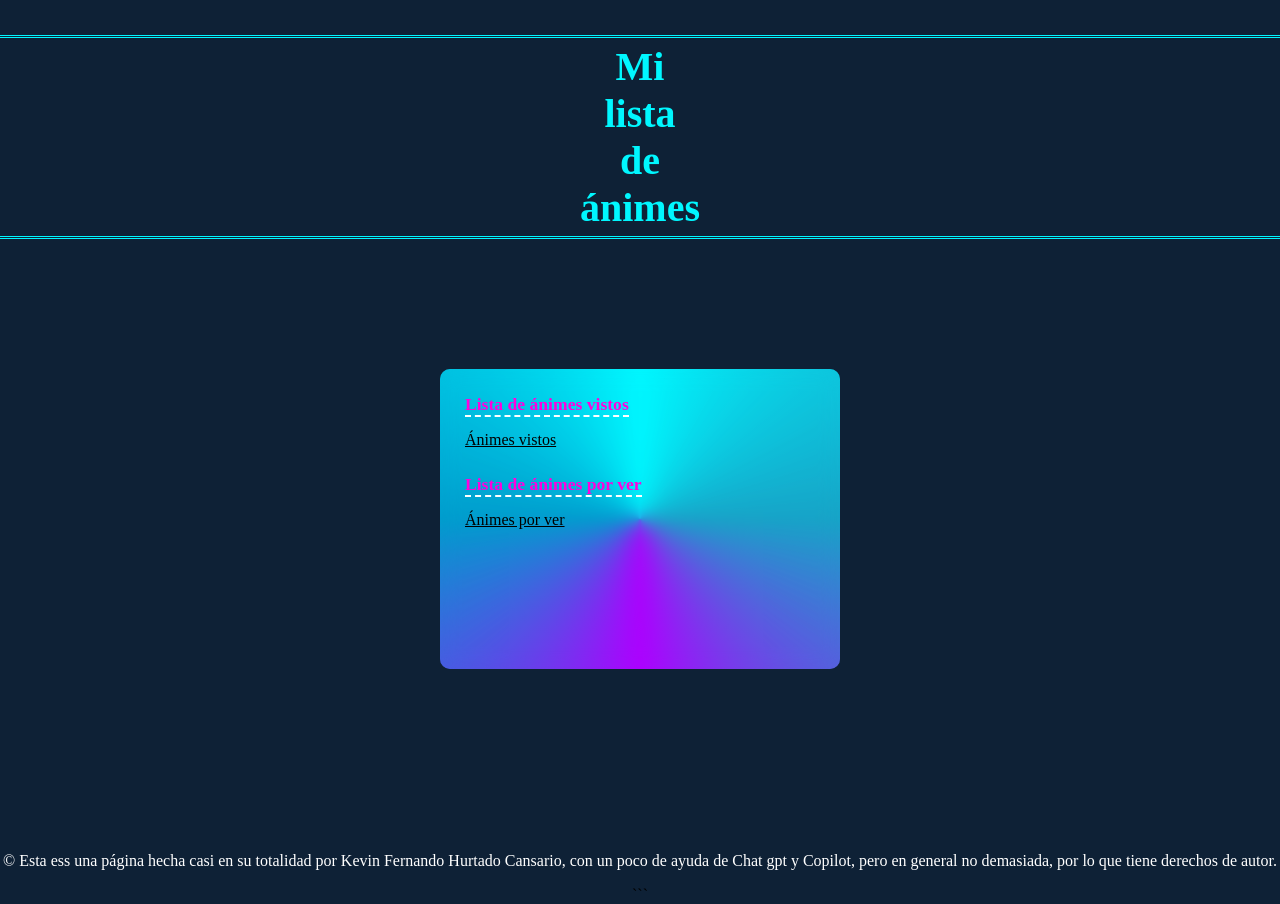
<file: animes/index.html>
<!DOCTYPE html>
<html lang="es">
<head>
    <meta charset="UTF-8">
    <meta name="viewport" content="width=device-width, initial-scale=1.0">
    <link rel="stylesheet" href="index.css">
    <title>Animes</title>
</head>
<body>

    <h1 class="titulo">Mi lista de ánimes</h1>

    <div class="box">
        <main>
            <div>
                <h2>Lista de ánimes vistos</h2>
                <br>
                <a href="animes_comp/vistos.html" target="_blank">
                    Ánimes vistos
                </a>
            </div>

            <div>
                <h2>Lista de ánimes por ver</h2>
                <br>
                <a href="animes_comp/por_ver.html" target="_blank">
                    Ánimes por ver
                </a>
            </div>
        </main>
    </div>

    <footer>
        <p>&copy; Esta ess una página hecha casi en su totalidad por Kevin Fernando Hurtado Cansario, con un poco de ayuda de Chat gpt y Copilot, pero en general no demasiada, por lo que tiene derechos de autor.</p>
    </footer>

</body>
</html>
```
</file>
<file: animes/index.css>
* {
    box-sizing: border-box;
    overflow-x: hidden;
    overflow-y: hidden;
}

body {
    margin: 0;
    padding: 0;
    background: #0e2136;
    min-height: 100vh;
    display: flex;
    flex-direction: column;
    align-items: center;
}

.titulo {
    text-align: center;
    color: #00f7ff;
    margin-top: 35px;
    margin-bottom: 30px;
    font-size: 2.5rem;
    border: 3px double #00f7ff;
    padding: 5px 600px;
    transition: 
        border 1000ms ease, 
        color 500ms ease, 
        transform 1000ms cubic-bezier(1, 1.04, .32, 1.44);
}

.titulo:hover{
    max-width: 100%;
    transform: scale(1.1);
    border: 2px solid rgb(255, 70, 200);
    color: rgb(255, 255, 255);
}

.box {
    background: #142d4a;
    width: 400px;
    min-height: 300px;
    border-radius: 10px;
    position: relative;
    isolation: isolate;
    padding: 25px;
    margin: 100px;
}

@property --deg {
    syntax: '<angle>';
    inherits: true;
    initial-value: 0deg;
}

.box::before,
.box::after {
    content: '';
    position: absolute;
    inset: -2px;

    background: conic-gradient(
        from var(--deg) at center,
        #00f7ff,
        #17a4c7,
        #ae00ff,
        #009dcd,
        #00f7ff
    );

    border-radius: inherit;
    z-index: -1;
    animation: autoRotate 2s linear infinite;
}

.box::after {
    filter: blur(10px);
    opacity: 0.7;
}

@keyframes autoRotate {
    to {
        --deg: 360deg;
    }
}

main {
    position: relative;
    z-index: 1;
    display: flex;
    flex-direction: column;
    gap: 25px;
}

h2 {
    display: inline-block;
    box-sizing: content-box;
    color: #ff00dd;
    font-size: 1.1rem;
    margin: 0 0 10px;
    border-bottom: 2px dashed white;
    padding: 0;
}

a {
    color: rgb(0, 0, 0);
    text-decoration-style: double;
}

a:hover {
    transition: 500ms;
    color: white;
}

footer {
    color: white;
    text-align: left;
    margin-top: 67px;
}
</file>
